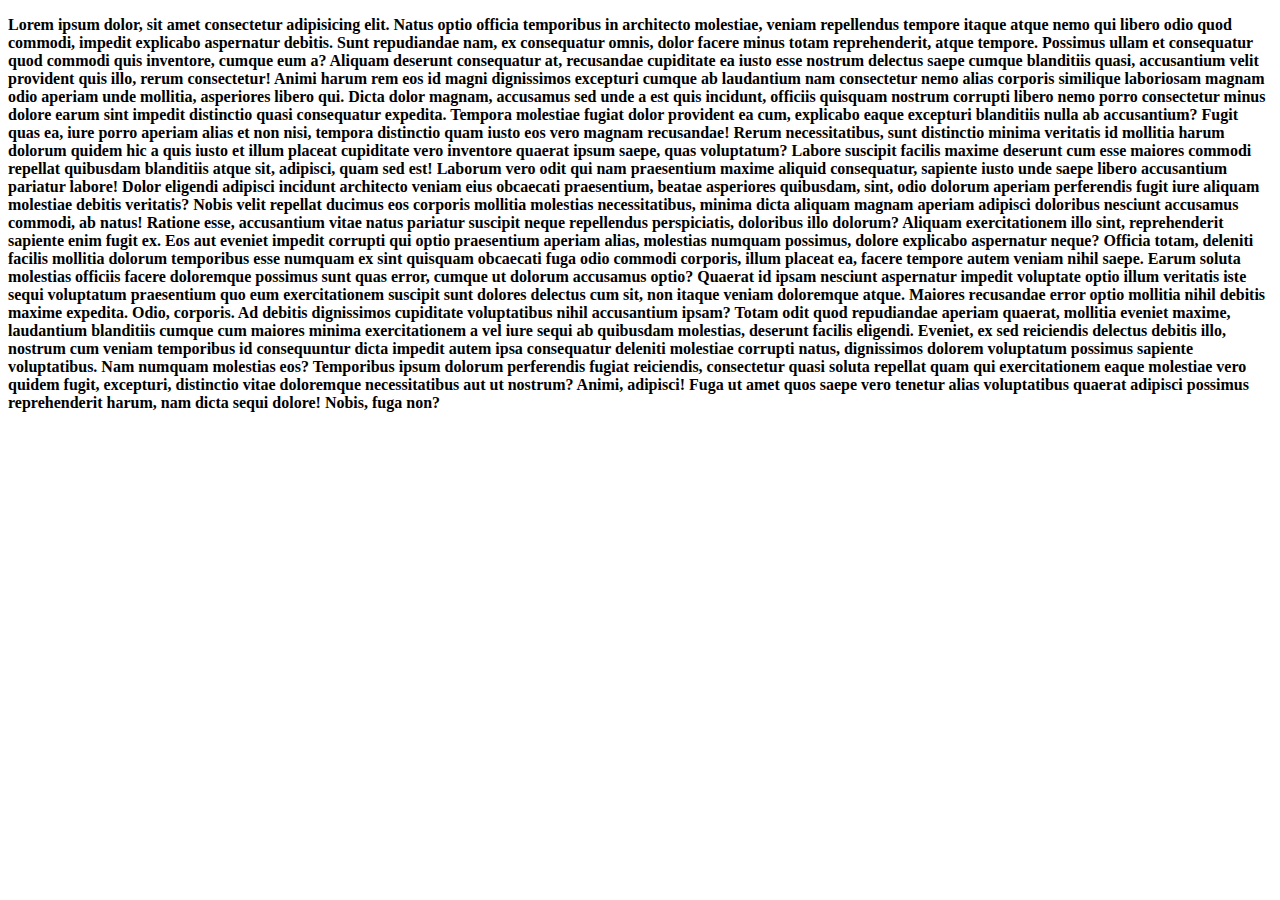
<file: Farzana/index.html>
<!DOCTYPE html>
<html lang="en">
<head>
    <meta charset="UTF-8">
    <meta name="viewport" content="width=device-width, initial-scale=1.0">
    <title>Document</title>
</head>
<body>
    <p><b>Lorem ipsum dolor, sit amet consectetur adipisicing elit. Natus optio officia temporibus in architecto molestiae, veniam repellendus tempore itaque atque nemo qui libero odio quod commodi, impedit explicabo aspernatur debitis. Sunt repudiandae nam, ex consequatur omnis, dolor facere minus totam reprehenderit, atque tempore. Possimus ullam et consequatur quod commodi quis inventore, cumque eum a? Aliquam deserunt consequatur at, recusandae cupiditate ea iusto esse nostrum delectus saepe cumque blanditiis quasi, accusantium velit provident quis illo, rerum consectetur! Animi harum rem eos id magni dignissimos excepturi cumque ab laudantium nam consectetur nemo alias corporis similique laboriosam magnam odio aperiam unde mollitia, asperiores libero qui. Dicta dolor magnam, accusamus sed unde a est quis incidunt, officiis quisquam nostrum corrupti libero nemo porro consectetur minus dolore earum sint impedit distinctio quasi consequatur expedita. Tempora molestiae fugiat dolor provident ea cum, explicabo eaque excepturi blanditiis nulla ab accusantium? Fugit quas ea, iure porro aperiam alias et non nisi, tempora distinctio quam iusto eos vero magnam recusandae! Rerum necessitatibus, sunt distinctio minima veritatis id mollitia harum dolorum quidem hic a quis iusto et illum placeat cupiditate vero inventore quaerat ipsum saepe, quas voluptatum? Labore suscipit facilis maxime deserunt cum esse maiores commodi repellat quibusdam blanditiis atque sit, adipisci, quam sed est! Laborum vero odit qui nam praesentium maxime aliquid consequatur, sapiente iusto unde saepe libero accusantium pariatur labore! Dolor eligendi adipisci incidunt architecto veniam eius obcaecati praesentium, beatae asperiores quibusdam, sint, odio dolorum aperiam perferendis fugit iure aliquam molestiae debitis veritatis? Nobis velit repellat ducimus eos corporis mollitia molestias necessitatibus, minima dicta aliquam magnam aperiam adipisci doloribus nesciunt accusamus commodi, ab natus! Ratione esse, accusantium vitae natus pariatur suscipit neque repellendus perspiciatis, doloribus illo dolorum? Aliquam exercitationem illo sint, reprehenderit sapiente enim fugit ex. Eos aut eveniet impedit corrupti qui optio praesentium aperiam alias, molestias numquam possimus, dolore explicabo aspernatur neque? Officia totam, deleniti facilis mollitia dolorum temporibus esse numquam ex sint quisquam obcaecati fuga odio commodi corporis, illum placeat ea, facere tempore autem veniam nihil saepe. Earum soluta molestias officiis facere doloremque possimus sunt quas error, cumque ut dolorum accusamus optio? Quaerat id ipsam nesciunt aspernatur impedit voluptate optio illum veritatis iste sequi voluptatum praesentium quo eum exercitationem suscipit sunt dolores delectus cum sit, non itaque veniam doloremque atque. Maiores recusandae error optio mollitia nihil debitis maxime expedita. Odio, corporis. Ad debitis dignissimos cupiditate voluptatibus nihil accusantium ipsam? Totam odit quod repudiandae aperiam quaerat, mollitia eveniet maxime, laudantium blanditiis cumque cum maiores minima exercitationem a vel iure sequi ab quibusdam molestias, deserunt facilis eligendi. Eveniet, ex sed reiciendis delectus debitis illo, nostrum cum veniam temporibus id consequuntur dicta impedit autem ipsa consequatur deleniti molestiae corrupti natus, dignissimos dolorem voluptatum possimus sapiente voluptatibus. Nam numquam molestias eos? Temporibus ipsum dolorum perferendis fugiat reiciendis, consectetur quasi soluta repellat quam qui exercitationem eaque molestiae vero quidem fugit, excepturi, distinctio vitae doloremque necessitatibus aut ut nostrum? Animi, adipisci! Fuga ut amet quos saepe vero tenetur alias voluptatibus quaerat adipisci possimus reprehenderit harum, nam dicta sequi dolore! Nobis, fuga non?</b></p>
</body>
</html>
</file>
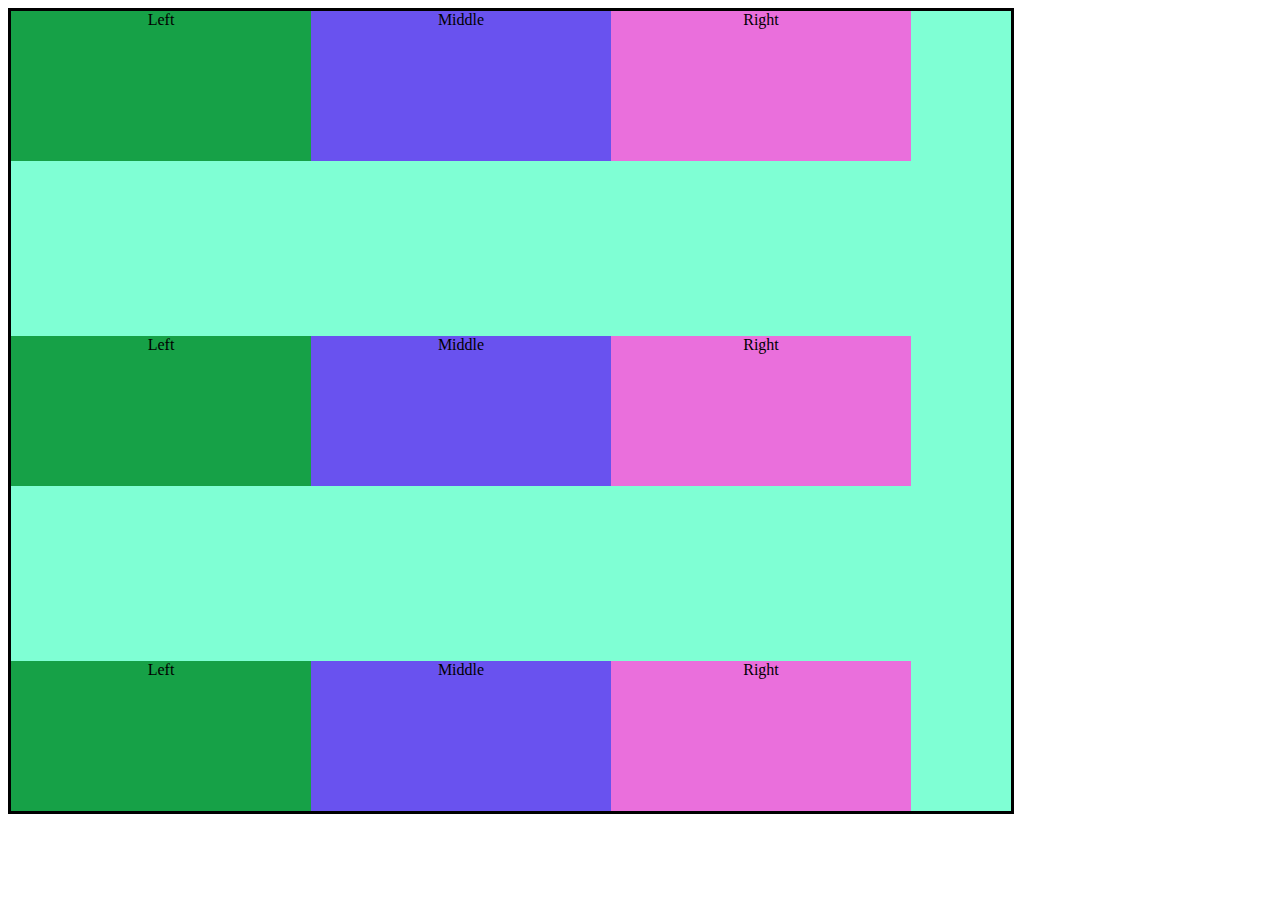
<file: mabia_eva/index.html>
<!DOCTYPE html>
<html lang="en">
<head>
    <meta charset="UTF-8">
    <meta name="viewport" content="width=device-width, initial-scale=1.0">
    <title>Flex Box </title>
    <link rel="stylesheet" href="style.css">
</head>
<body>
    
    <!-- <form action="">
        <label for="name">Name</label>
        <input type="text" required > <br> <br>
        <label for="roll">Roll</label>
        <input type="number" required > <br> <br>
        <label for="department">Department</label>
        <input type="checkbox" name="cst"> Computer Science & Technology 
        <input type="checkbox" name="eet" required > Electrical Technology <br> <br>
        <label for="semester">semester
            <select name="semester">
                <option value="fsem">1st</option>
                <option value="fsem">2nd</option>
                <option value="fsem">3rd</option>
                <option value="fsem">5th</option>
                <option value="fsem">7th</option>
            </select>
        </label>
         <br> <br>
        <label for="gender">Gender</label>
        <input type="radio" name="gender">Male <input type="radio" name="gender" required >Female <br> <br>
        <label for="email">Email</label>
        <input type="email" required> <br> <br>
        <label for="photo">Photo</label>
        <input type="file" required > <br> <br>
        <label for="password">Password</label>
        <input type="password" required > <br> <br>
        <label for="date">date</label>
        <input type="date" required > <br> <br>
        <label for="Ask your qurestion">Ask Your Qurestion</label> <br> <br>
        <textarea name="qurestion" id="" cols="50" rows="10"></textarea> <br> <br>
        <input type="Reset"> <input type="Submit"> <br> <br>

    </form> -->
    

    <div class="maincontant">

        <div class="left">Left </div>
        <div class="middle">Middle</div>
        <div class="right">Right</div>

         <div class="left">Left </div>
        <div class="middle">Middle</div>
        <div class="right">Right</div>

        <div class="left">Left </div>
        <div class="middle">Middle</div>
        <div class="right">Right</div> 


    </div>




</body>
</html>
</file>
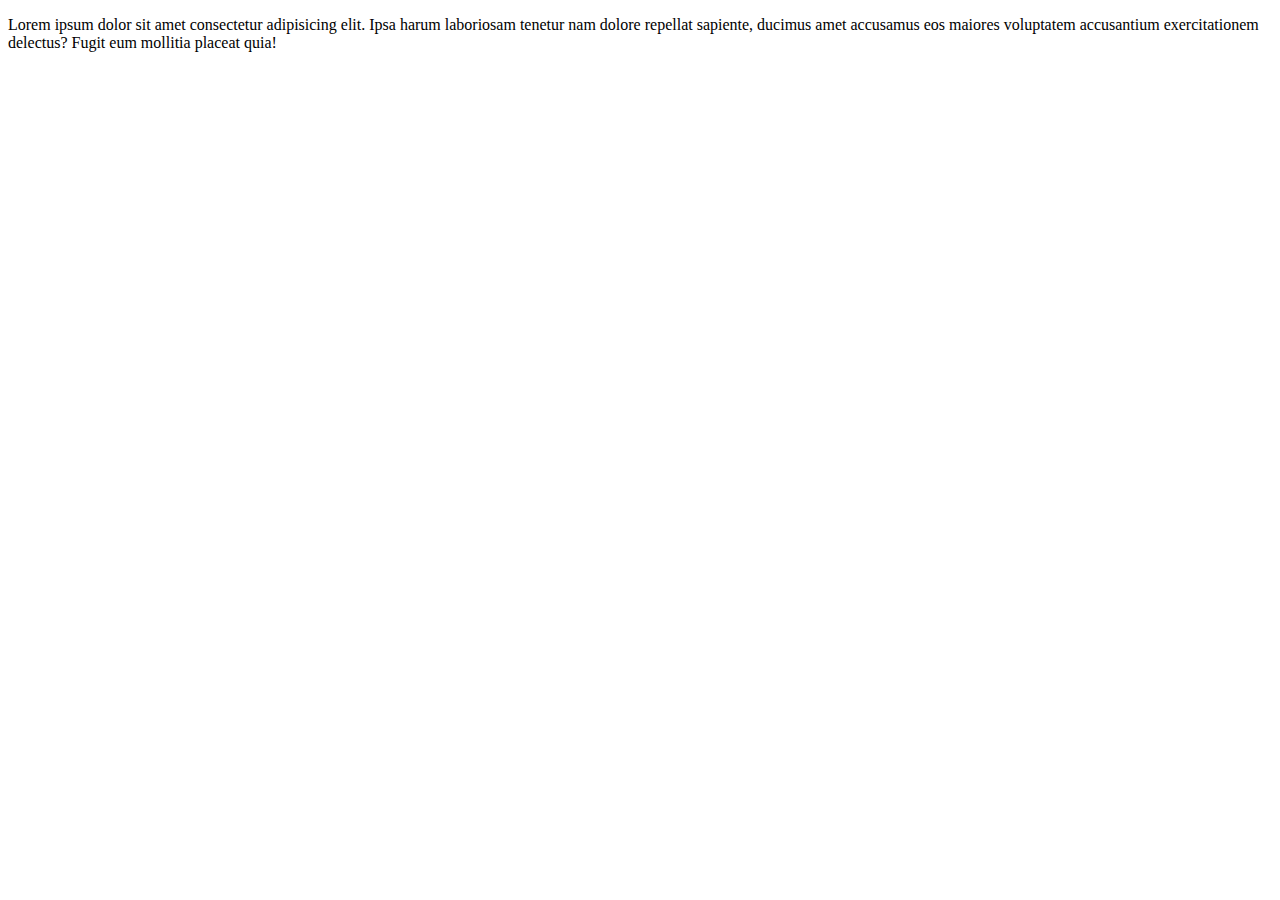
<file: maisha/index.html>
<!DOCTYPE html>
<html lang="en">
<head>
    <meta charset="UTF-8">
    <meta name="viewport" content="width=device-width, initial-scale=1.0">
    <title>Document</title>
</head>
<body>
    <p>Lorem ipsum dolor sit amet consectetur adipisicing elit. Ipsa harum laboriosam tenetur nam dolore repellat sapiente, ducimus amet accusamus eos maiores voluptatem accusantium exercitationem delectus? Fugit eum mollitia placeat quia!</p>
</body>
</html>
</file>
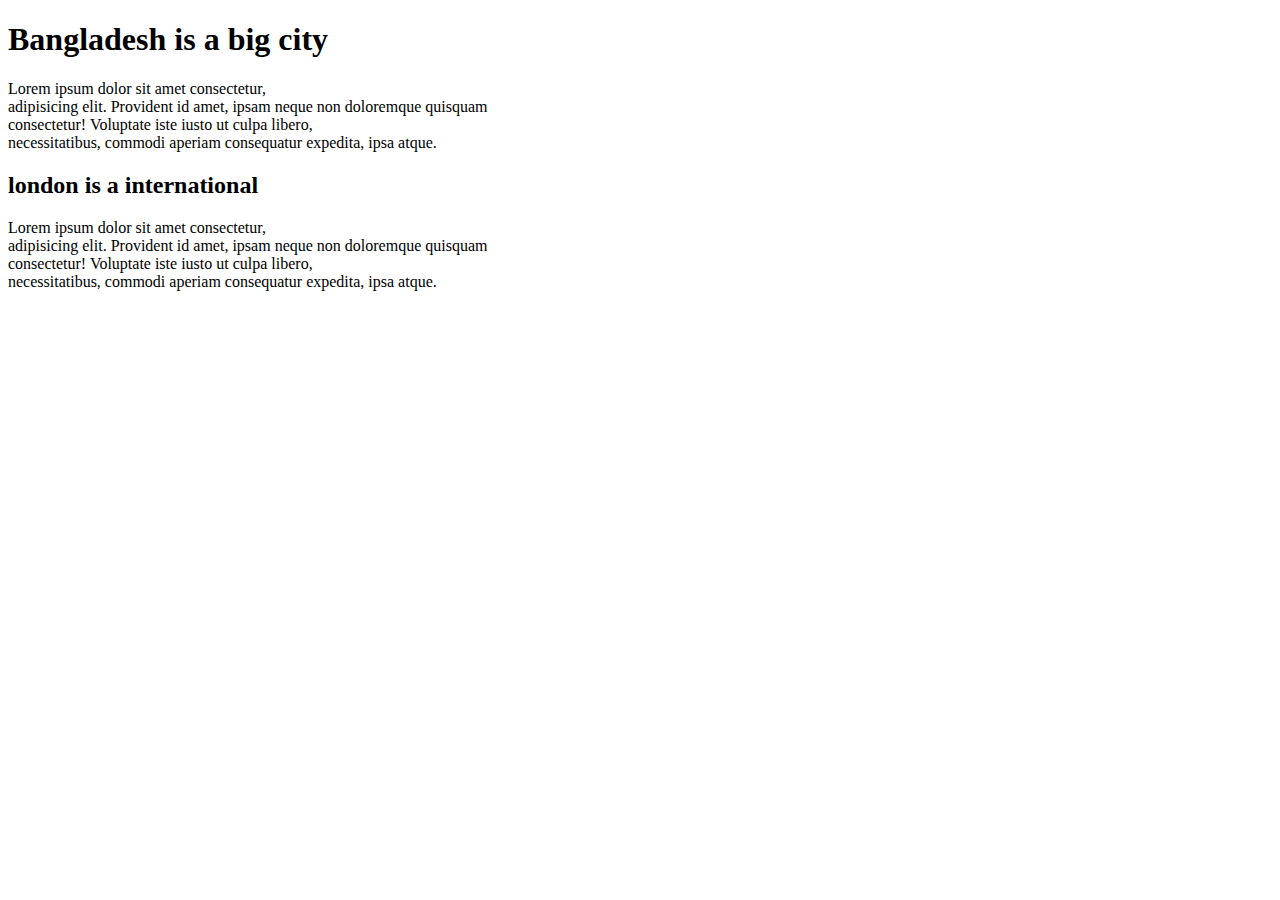
<file: Rodla/index.html>
<!DOCTYPE html>
<html lang="en">
<head>
    <meta charset="UTF-8">
    <meta name="viewport" content="width=device-width, initial-scale=1.0">
    <title>Document</title>
</head>
<body>
    <div class="Bangladesh">
        <h1>Bangladesh is a big city</h1>
        <p>Lorem ipsum dolor sit amet consectetur,<br> adipisicing elit. Provident id amet, ipsam neque non doloremque quisquam <br>consectetur! Voluptate iste iusto ut culpa libero,<br> necessitatibus, commodi aperiam consequatur expedita, ipsa atque.</p>
    </div>
    <div class="london">
        <h2>london is a international </h2>
        <p>Lorem ipsum dolor sit amet consectetur,<br> adipisicing elit. Provident id amet, ipsam neque non doloremque quisquam <br>consectetur! Voluptate iste iusto ut culpa libero,<br> necessitatibus, commodi aperiam consequatur expedita, ipsa atque.</p>
   
    </div>
</body>
</html>
</file>
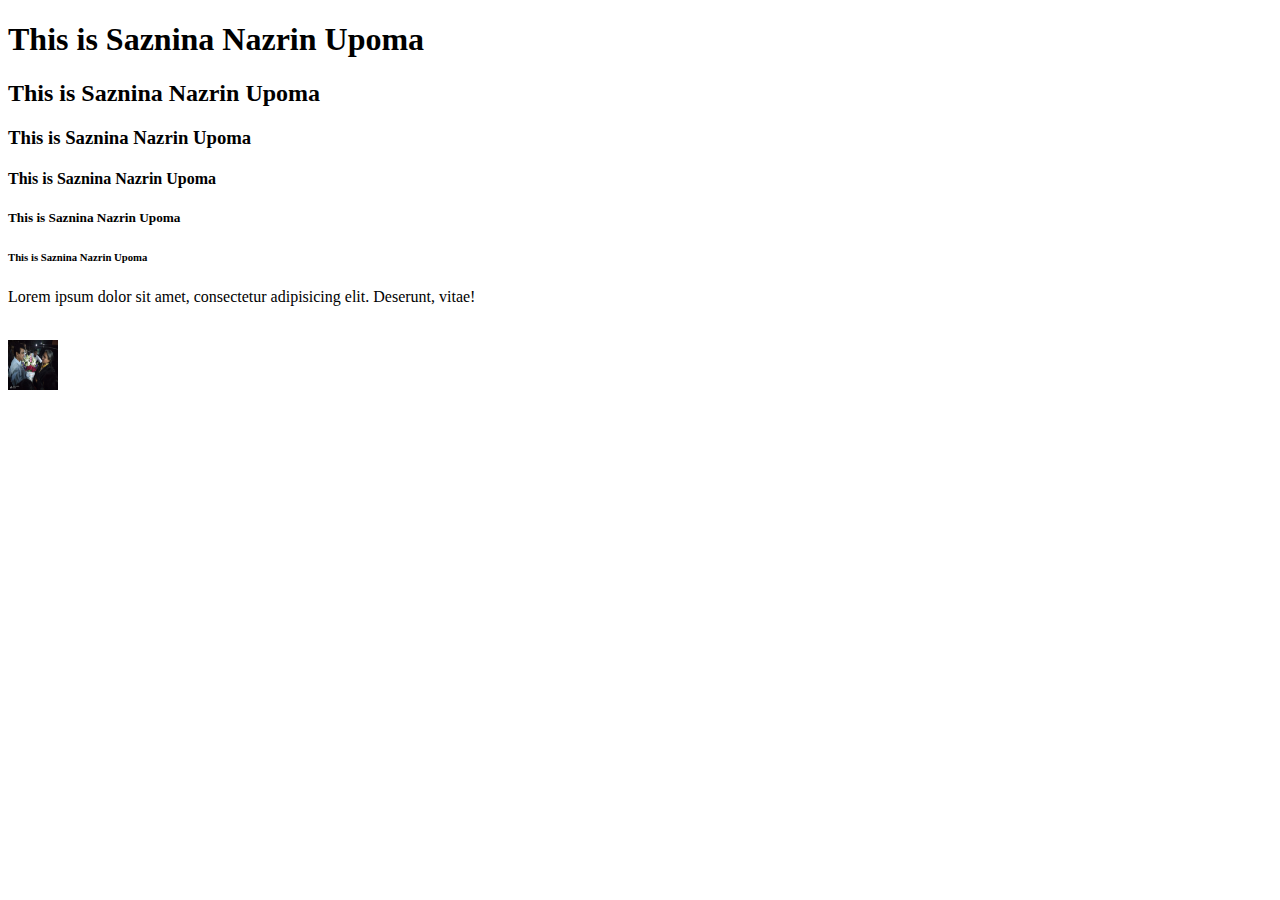
<file: Upoma/index.html>
<!DOCTYPE html>
<html lang="en">
<head>
    <meta charset="UTF-8">
    <meta name="viewport" content="width=device-width, initial-scale=1.0">
    <title>html tags</title>
</head>
<body>
    <h1>This is Saznina Nazrin Upoma</h1>
    <h2>This is Saznina Nazrin Upoma</h2>
    <h3>This is Saznina Nazrin Upoma</h3>
    <h4>This is Saznina Nazrin Upoma</h4>
    <h5>This is Saznina Nazrin Upoma</h5>
    <h6>This is Saznina Nazrin Upoma</h6>
    <!-- This is heading tag -->
    
    <p>Lorem ipsum dolor sit amet, consectetur adipisicing elit. Deserunt, vitae!</p>
    <!-- This is paragraph tag -->
    
    <br> 
    <!-- This is break tag -->

    <a href="https://rmpi.gov.bd/"></a>
    <!-- This is link tag -->

    <img src="principal-with-edu-minister.jpg" width="50px" height="50px" alt="This is a picture">
    <!-- This is image tag -->

    


</body>
</html>
</file>
<file: mabia_eva/style.css>
.maincontant{
    width: 1000px;
    height: 800px;
    border: 3px solid  ;
    background-color: aquamarine;
    display: flex;
    text-align: center;
    align-content: space-between;
    flex-wrap: wrap;

}

.left{
    width: 300px;
    height: 150px;
    background-color: rgb(22, 161, 71);
}
.middle{
    width: 300px;
    height: 150px;
    background-color: rgb(105, 82, 239);
}
.right{
    width: 300px;
    height: 150px;
    background-color: rgb(234, 111, 220);

}
</file>
